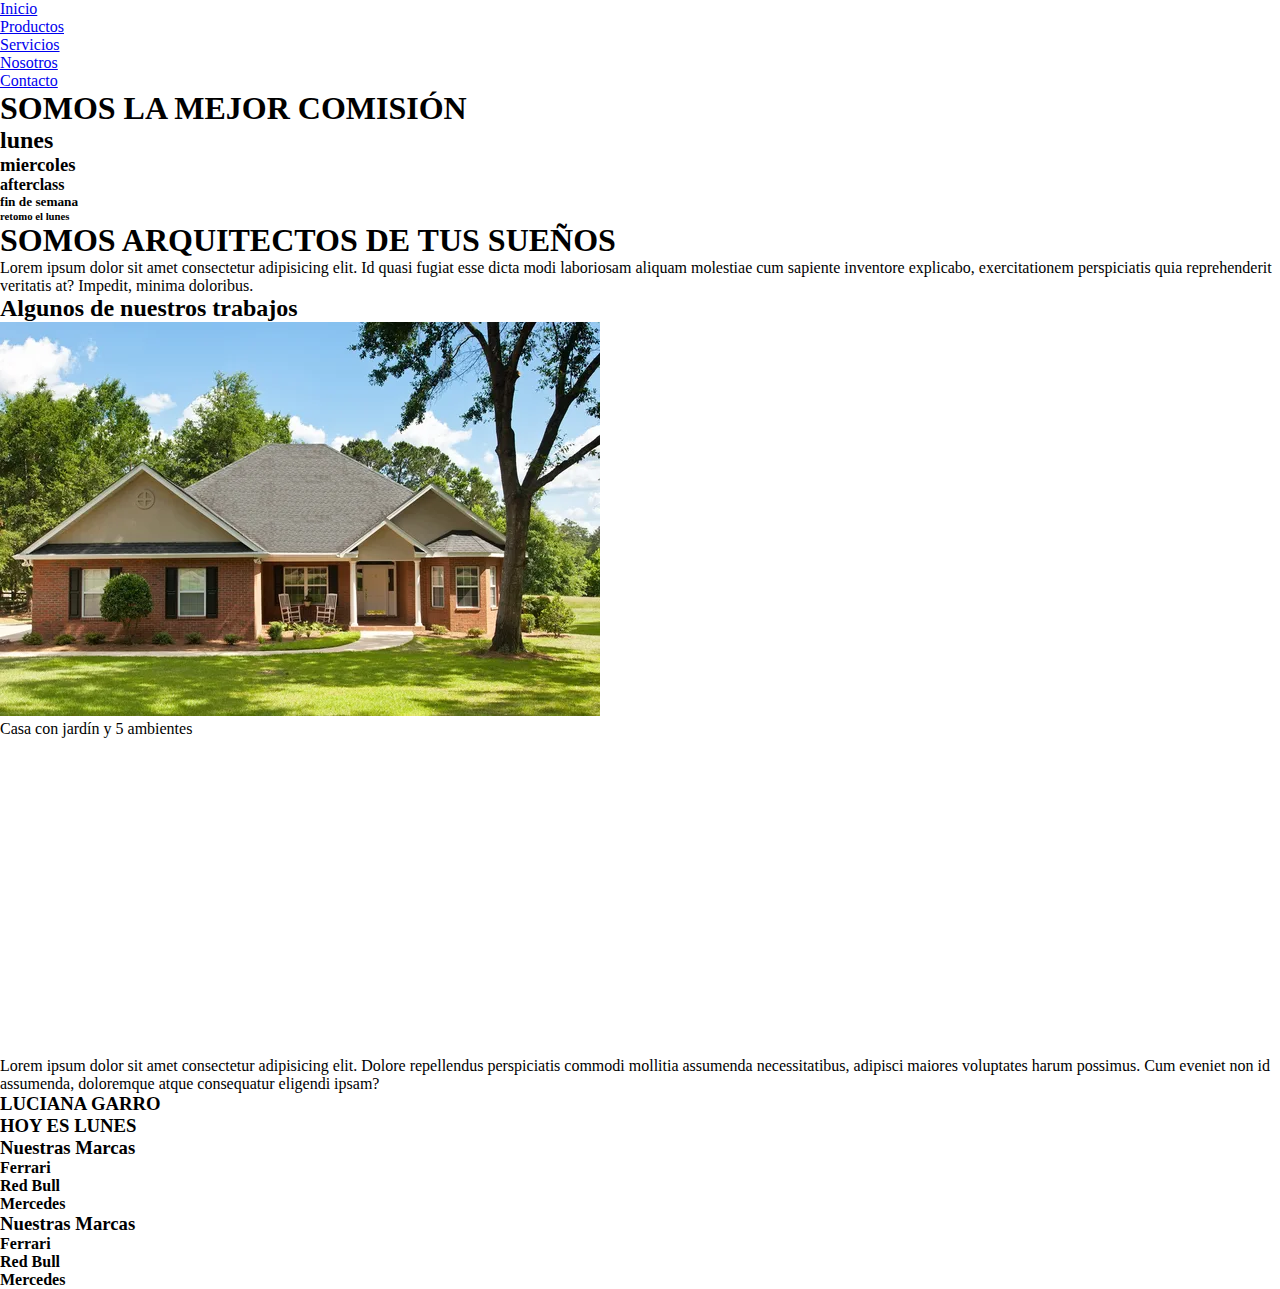
<file: index.html>
<!DOCTYPE html>
<html lang="en">
<head>
    <meta charset="UTF-8">
    <meta http-equiv="X-UA-Compatible" content="IE=edge">
    <meta name="viewport" content="width=device-width, initial-scale=1.0">
    <link rel="stylesheet" href="./estilos/style.css">
    <title>comisión</title>
</head>
<body>

    <header>
        <!-- nav=barra de navagación -->
        <nav>   
             <!-- lista desornedada -->
           <ul>
               <!-- lista -->
               <li >
                   <!-- etiqueta ancla=enlace relativo -->
                 <a href="index.html">Inicio</a>
               </li>
               <li>
                   <!-- ./ para ir a buscar una carpeta y acceder a su archivo -->
                   <a href="./secciones/productos.html">Productos</a>
               </li>
               <li>
                  <a href="./secciones/servicios.html">Servicios</a> 
               </li>
               <li>
                   <a href="./secciones/nosotros.html">Nosotros</a>
               </li>
               <li>
                <a href="./secciones/contacto.html">Contacto</a>
               </li>
           </ul>
           
            
        </nav>

    </header>

    <!-- UN SOLO h1 POR html/ LAS ETIQUETAS NO SE ESCRIBEN CON MAYÚSCULA-- TODAS CON MINÚSCULA -->
    <h1>SOMOS LA MEJOR COMISIÓN</h1>
    <h2>lunes</h2>
    <h3>miercoles</h3>
    <h4>afterclass</h4>
    <h5>fin de semana</h5>
    <h6>retomo el lunes</h6>

    <main>

        <section>
            <h1>SOMOS ARQUITECTOS DE TUS SUEÑOS</h1>

            <p>Lorem ipsum dolor sit amet consectetur adipisicing elit. Id quasi fugiat esse dicta modi laboriosam aliquam molestiae cum sapiente inventore explicabo, exercitationem perspiciatis quia reprehenderit veritatis at? Impedit, minima doloribus.</p>
        </section>

        <section >
                <h2 >Algunos de nuestros trabajos</h2>

                <figure>
                    <img src="./img/casa.jpg" alt="casa con jardín">
                    <figcaption>Casa con jardín y 5 ambientes</figcaption>
                </figure>
                
                <div>
                <iframe width="560" height="315" src="https://www.youtube.com/embed/plC9WbIMJCk" title="YouTube video player" frameborder="0" allow="accelerometer; autoplay; clipboard-write; encrypted-media; gyroscope; picture-in-picture" allowfullscreen></iframe>
                </div>
             <p class="parrafoSegundo">Lorem ipsum dolor sit amet consectetur adipisicing elit. Dolore repellendus perspiciatis commodi mollitia assumenda necessitatibus, adipisci maiores voluptates harum possimus. Cum eveniet non id assumenda, doloremque atque consequatur eligendi ipsam?</p>
        </section>

        <h3>LUCIANA GARRO</h3>
           



    </main>
    


      <h3>HOY ES LUNES</h3>





    
    
    
    <footer>
        <!-- íconos de redes sociales -->
        <!-- dias de trabajo/horarios -->
        <!-- ubicación de lugar -->
        <!-- derechos dee autor -->

        <h3 >Nuestras Marcas</h3>
        <h4>Ferrari</h4>
        <h4>Red Bull</h4>
        <h4>Mercedes</h4>

        <h3 >Nuestras Marcas</h3>
        <h4>Ferrari</h4>
        <h4>Red Bull</h4>
        <h4>Mercedes</h4>
    </footer>
</body>
</html>
</file>
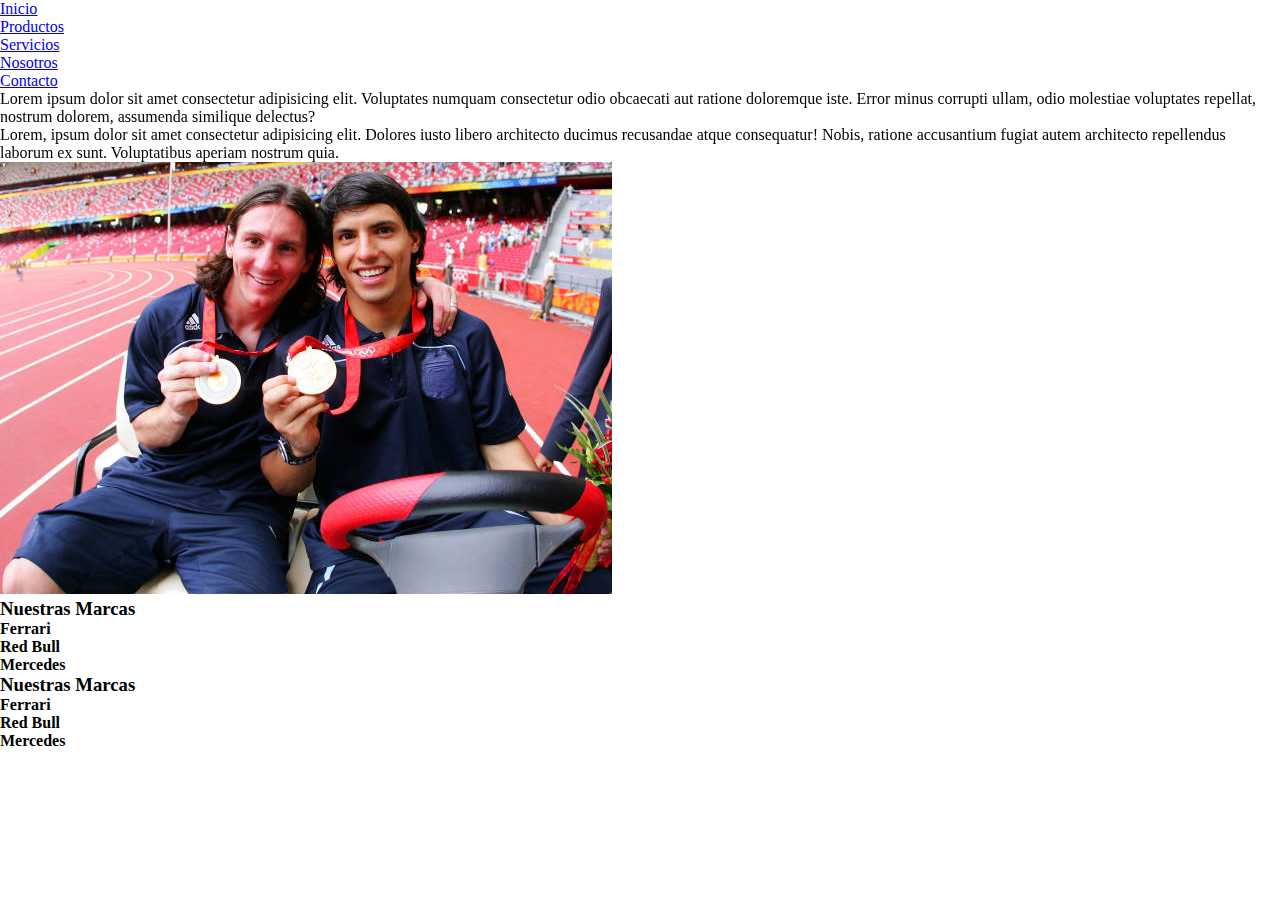
<file: secciones/productos.html>
<!DOCTYPE html>
<html lang="en">
<head>
    <meta charset="UTF-8">
    <meta http-equiv="X-UA-Compatible" content="IE=edge">
    <meta name="viewport" content="width=device-width, initial-scale=1.0">
    <link href="https://unpkg.com/aos@2.3.1/dist/aos.css" rel="stylesheet">
    <script src="https://unpkg.com/aos@2.3.1/dist/aos.js"></script>
    <link rel="stylesheet" href="../estilos/style.css">

    <title>Document</title>
</head>
<body>
    <header>
        <!-- nav=barra de navagación -->
        <nav>   
             <!-- lista desornedada -->
           <ul>
               <!-- lista -->
               <li>
                   <!-- etiqueta ancla=enlace relativo -->
                 <a href="../index.html">Inicio</a>
               </li>
               <li>
                   <a href="productos.html">Productos</a>
               </li>
               <li>
                  <a href="servicios.html">Servicios</a> 
               </li>
               <li>
                   <a href="nosotros.html">Nosotros</a>
               </li>
               <li>
                <a href="contacto.html">Contacto</a>
               </li>
           </ul>
           
            
        </nav>



    </header>


    <p  data-aos="zoom-in">Lorem ipsum dolor sit amet consectetur adipisicing elit. Voluptates numquam consectetur odio obcaecati aut ratione doloremque iste. Error minus corrupti ullam, odio molestiae voluptates repellat, nostrum dolorem, assumenda similique delectus?</p>
    <p data-aos="zoom-in-down" >
        Lorem, ipsum dolor sit amet consectetur adipisicing elit. Dolores iusto libero architecto ducimus recusandae atque consequatur! Nobis, ratione accusantium fugiat autem architecto repellendus laborum ex sunt. Voluptatibus aperiam nostrum quia.
    </p>
    <img src="../img/messi3.jpg" data-aos="zoom-in" alt="">








    
	<footer>
		<!-- íconos de redes sociales -->
		<!-- dias de trabajo/horarios -->
		<!-- ubicación de lugar -->
        <h3>Nuestras Marcas</h3>
        <h4>Ferrari</h4>
        <h4>Red Bull</h4>
        <h4>Mercedes</h4>

        <h3>Nuestras Marcas</h3>
        <h4>Ferrari</h4>
        <h4>Red Bull</h4>
        <h4>Mercedes</h4>
   </footer>

   <script>
    AOS.init();
  </script>
    
</body>
</html>
</file>
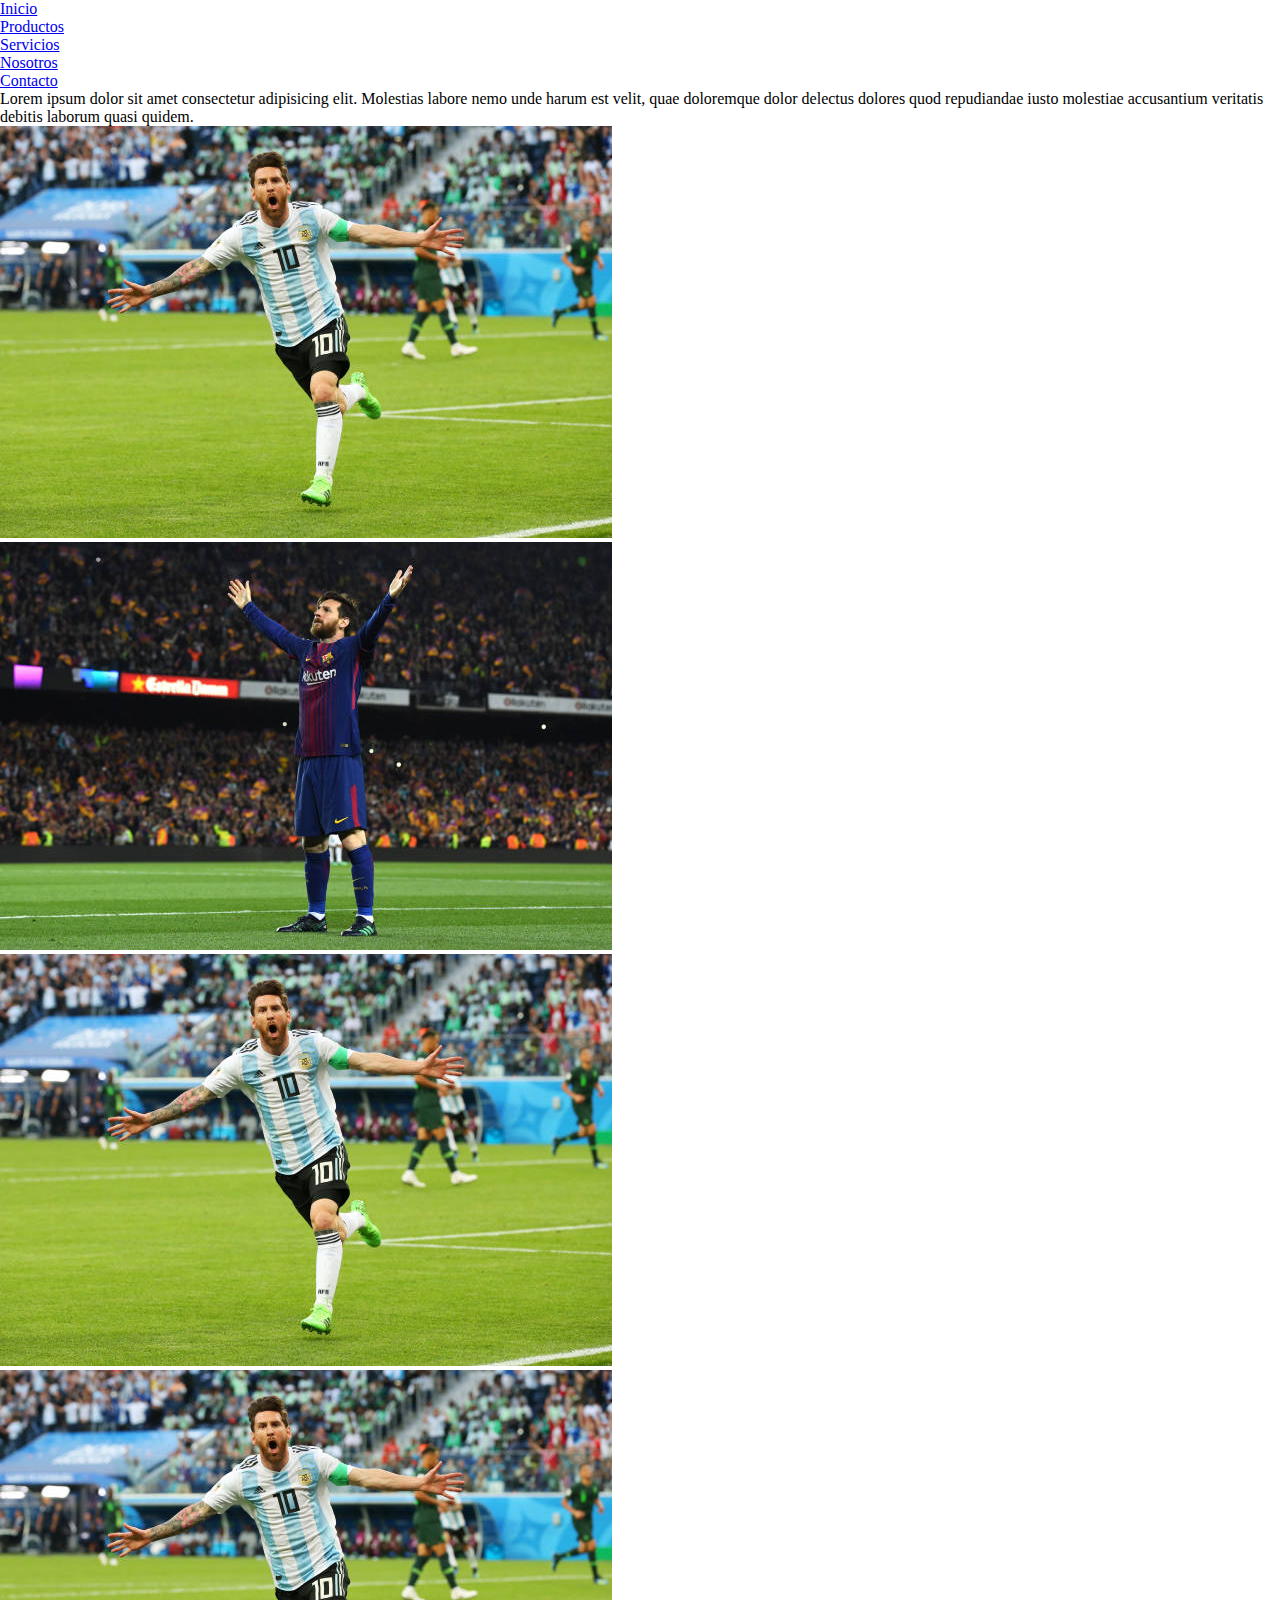
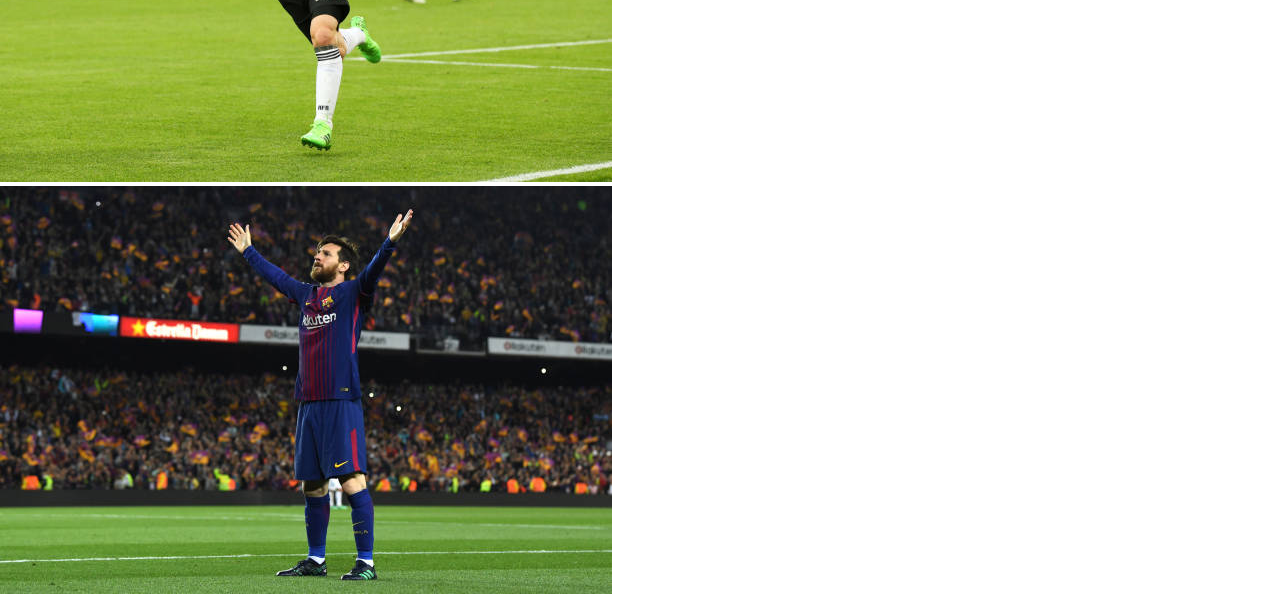
<file: secciones/servicios.html>
<!DOCTYPE html>
<html lang="en">
<head>
    <meta charset="UTF-8">
    <meta http-equiv="X-UA-Compatible" content="IE=edge">
    <meta name="viewport" content="width=device-width, initial-scale=1.0">
    <link rel="stylesheet" href="../estilos/style.css">
    <title>Document</title>
</head>
<body>


<div class="grilla">
  
    <header class="header">
        <!-- nav=barra de navagación -->
        <nav>   
             <!-- lista desornedada -->
           <ul>
               <!-- lista -->
               <li>
                   <!-- etiqueta ancla=enlace relativo -->
                   <!-- ../paraSalirDeUnaCarpeta y buscar un archivo o carpeta -->
                 <a href="../index.html">Inicio</a>
               </li>
             
               <li>
                   <a href="productos.html">Productos</a>
               </li>
               <li>
                  <a href="servicios.html">Servicios</a> 
               </li>
               <li>
                   <a href="nosotros.html">Nosotros</a>
               </li>
               <li>
                <a href="contacto.html">Contacto</a>
               </li>
           </ul>
           
            
        </nav>

    </header>

    <section class="galeria-grid">
        <section class="padre">
            <div>
            <p> Lorem ipsum dolor sit amet consectetur adipisicing elit. Molestias labore nemo unde harum est velit, quae doloremque dolor delectus dolores quod repudiandae iusto molestiae accusantium veritatis debitis laborum quasi quidem.</p>
            </div>
            <div>
              <img src="../img/messi4.jpg" alt="">
            </div>
            <div>
              <img src="../img/messi1.jpg" alt="">
            </div>
            <div>
              <img src="../img/messi4.jpg" alt="">
            </div>
            <div>
             <img src="../img/messi4.jpg" alt="">
            </div>
            <div>
            <img src="../img/messi1.jpg" alt="">
            </div>

        </section>


    </section>




    


   


  
   <footer class="footer" >

	

   </footer>

 </div>

    
</body>
</html>
</file>
<file: estilos/style.css>
@import url('https://fonts.googleapis.com/css2?family=Dongle:wght@300&family=Oooh+Baby&family=Poppins:wght@600&family=Quicksand:wght@300&family=Roboto:wght@100&family=Sedgwick+Ave&display=swap');
*{
    padding: 0;
    margin:0;
}

/* selector (puede ser una etiqueta/una clase/ un id) - propiedad - valor*/

/*header{
    background-color: rgb(194, 124, 206);
    
  

}

ul li{
    list-style-type: none;

}

p{
    color:rgb(215, 37, 97);
    font-family: 'Gill Sans', 'Gill Sans MT', Calibri, 'Trebuchet MS', sans-serif;
}

.parrafoSegundo{
    color: rgb(31, 151, 61)
}

nav ul li {
    display: inline-block;

}

nav ul li a{
    text-decoration:none ;
    color:black;
    font-size: 1cm;
    font-family: 'Quicksand', sans-serif;

}

/*footer{
 background-color: rgb(194, 124, 206);

}
footer h3{
    color:blue;
}

.subtituloMarca{
    color:aqua
}*/


/* servicios */

/*.formula {
    display:flex;
    justify-content: end;
}*/

/*nav{
    display: flex;
    align-items: flex-end;
    margin-top: 0px;
}

ul{
    display: flex;
    list-style: none;
}

ul li a{
    margin: 1cm;
}

/*.galeria{
    display: flex;
    flex-wrap: wrap;
    justify-content: space-evenly;
 
    margin-top: 25px;
}

.video {
    display: flex;
    justify-content: space-around;
    align-items: flex-end;
    margin-top: 20px;
}*/


/* servicios */

/*.formula{
  display:flex;
   justify-content: end;

}*/

/*nav{
    display: flex;
    align-items: center;
    margin-top: 0px;
}

ul{
    display: flex;
}

ul li a{
    margin:1cm;
}
/*

.galeria{
    display: flex;
    flex-wrap: wrap;
    justify-content: space-evenly;
    margin: 30px;
}

img{
    border: 4px solid black;

}*/

/* contenedor padre: grilla y dentro voy a acomodar a los hijos */
/*.grilla{
    display:grid;
    grid-template-columns: 1fr 1fr 1fr 1fr;
    grid-template-rows: 1fr 3fr 1fr;
    grid-template-areas: 
    "header header header header"
    "galeria galeria galeria galeria"
    "footer footer footer footer"
}

/* declaro las áreas para acomodarlas en mi grilla */
/*.header{
    grid-area: header;
}


.galeria-grid{
    grid-area: galeria;
}

.footer{
    grid-area: footer;
}

/* hijos */
/*.padre{
    display: grid;
    grid-template-columns: auto auto;
    grid-template-rows: auto auto;
    gap: 15px;
    justify-content:center;
    height: 800px;
    align-content: end;
    

}
img{
    border: 4px solid black;
    margin-top: 10px;
    width: 200px;
    height: 200px;

}

footer{
    background-color: violet;
    color: black;
}
.footerPadre{
    display: grid;
    grid-template-columns: 1fr ;
    grid-template-rows: 1fr;
    gap: 5px;
    justify-items:stretch;
    align-items: center ;
  
    height: 200px;
    width: auto;
    


}
.hijo1{
    grid-template-columns: 1fr;
    grid-template-rows: 1fr;
    justify-self:center;
    align-self:start;
}*/



/* para definir filas y columnas indicar valor de medida */
/*.grilla{
    display: grid;
    grid-template-columns: 1fr 1fr 1fr 1fr;
    grid-template-rows: 1fr 4fr 1fr  ;
    grid-template-areas: 
    "header header header header"
    "galeria galeria galeria galeria"
     "footer footer footer footer "
    ;
}

.header{
    grid-area: header;
}
.galeria-grid{
    grid-area: galeria;
    background-color: blue;
}

.footer{
  grid-area: footer;
  background-color: aqua;
}

img{
    border: 5px solid white;
    width: 400px;
    height: 300px;
    margin-top: 15px;
}

/*hijos*/
/*.padre{
    display: grid;
    grid-template-columns: auto auto;
    grid-template-rows: auto auto;
    height: 1100px;
    justify-content: center;
    align-items:end ;
    gap:15px;



}

/*.gradiente {
    width: 200px;
    height: 200px;
    background-image: radial-gradient(#ff9a9e 0%, #b6ffd4 99%, #768099 50% );
}*/

/*.box{
    border-radius: 6px;
    width: 80px;
    height: 40px;
    margin:60px auto;
}

.box1{
    background-color: blueviolet;
}

.box2{
    background-color: coral;
}

/* primero: transformación de un elemento
luego le voy a aplicar una transición */

/*.box:hover{
    transform: scale(4);
}

.box2{
    transition-property: all;
    transition-duration: 2s;
    /* abreviación
    transition: all 2s */

/* circulos */

/*.circle1, .circle2, .circle3, .circle4, .circle5{
    border-radius: 50%;
    height: 50px;
    width: 50px;
    margin:25px;
}

.circle1{
    background-color: chocolate;
    transition: all 2s ease;
}
.circle2{
    background-color: cornflowerblue;
    transition: all 2s ease-in;
}
.circle3{
    background-color: crimson;
    transition: all 1s ease-in-out;
}
.circle4{
    background-color: gold;
    transition: all 5s ease-out;
}
.circle5{
    background-color: forestgreen;
    transition: all 3s step-start;

}

.container-circle:hover .circle1,
.container-circle:hover .circle2,
.container-circle:hover .circle3,
.container-circle:hover .circle4,
.container-circle:hover .circle5{
    transform: translateX(200px);
}
/* cuadrado */

/*.square1, .square2{
    border-radius: 6px;
    width: 150px;
    height: 150px;
    margin:100px;
    position:absolute;
}

.square1{
    background-color: blueviolet;
}

.square2{
    background-color: crimson;
    transition: all 3s;
}

.square2:hover{
    transform:translate(150px, 150px)
}

.combinado{
    background-color: blueviolet;
    height: 75px;
    width: 75px;
    margin: 15px auto;
    transition: all 2s;
}

.combinado:hover{
    transform: rotate(-90deg) scale(3) translateX(80px)
}*/

/*img{
    margin:60px auto;
}
img:hover{
    animation: messi 5s;
   
}

@keyframes messi{
    0%{
        border-radius: 50%;
       
    }
  
    50%{
        transform: translateX(300px);
    }
    75%{
        transform:translateY(300px) ;
}
}*/

/*h1{
    font-family: 'Lucida Sans', 'Lucida Sans Regular', 'Lucida Grande', 'Lucida Sans Unicode', Geneva, Verdana, sans-serif;
}*/

.violet{
    background-color: violet;
}
</file>
